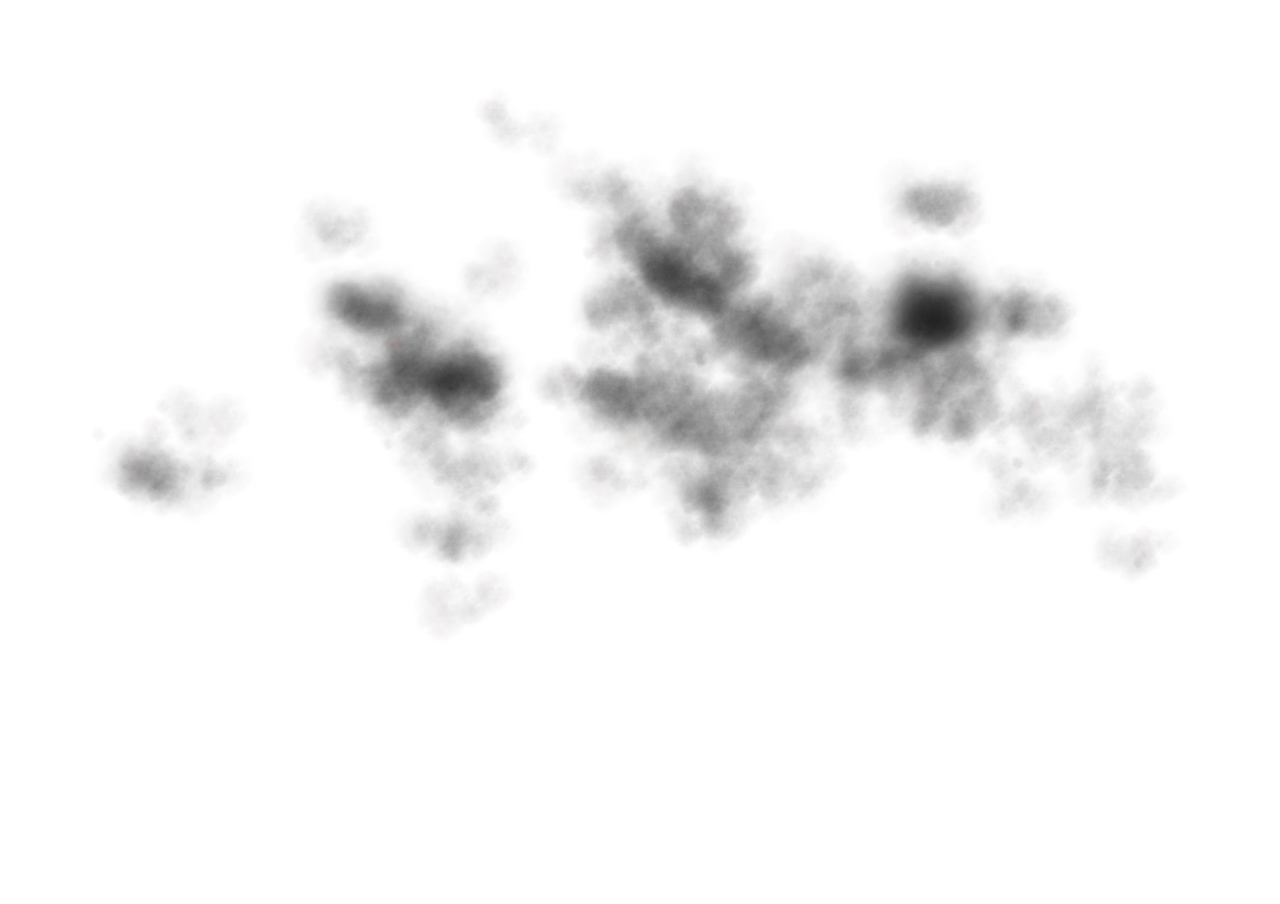
<file: js/Mappa/tutorials/pollutionmap/index.html>
<!DOCTYPE html>
<html lang="en">

<head>
  <meta charset="UTF-8">
  <meta name="viewport" content="width=device-width, initial-scale=1.0">
  <meta http-equiv="X-UA-Compatible" content="ie=edge">
  <title>Pollution Map</title>

  <!-- p5 -->
  <script src="../libraries/p5.min.js"></script>
  
  <!-- Mappa -->
  <script src="../../dist/mappa.js"></script>

  <!-- style -->
  <style>
  *{
    margin: 0px;
    padding: 0px;
    overflow: hidden;
  }
  </style>
</head>

<body>
  <script src="smoke.js"></script>
  <script src="script.js"></script>
</body>

</html>
</file>
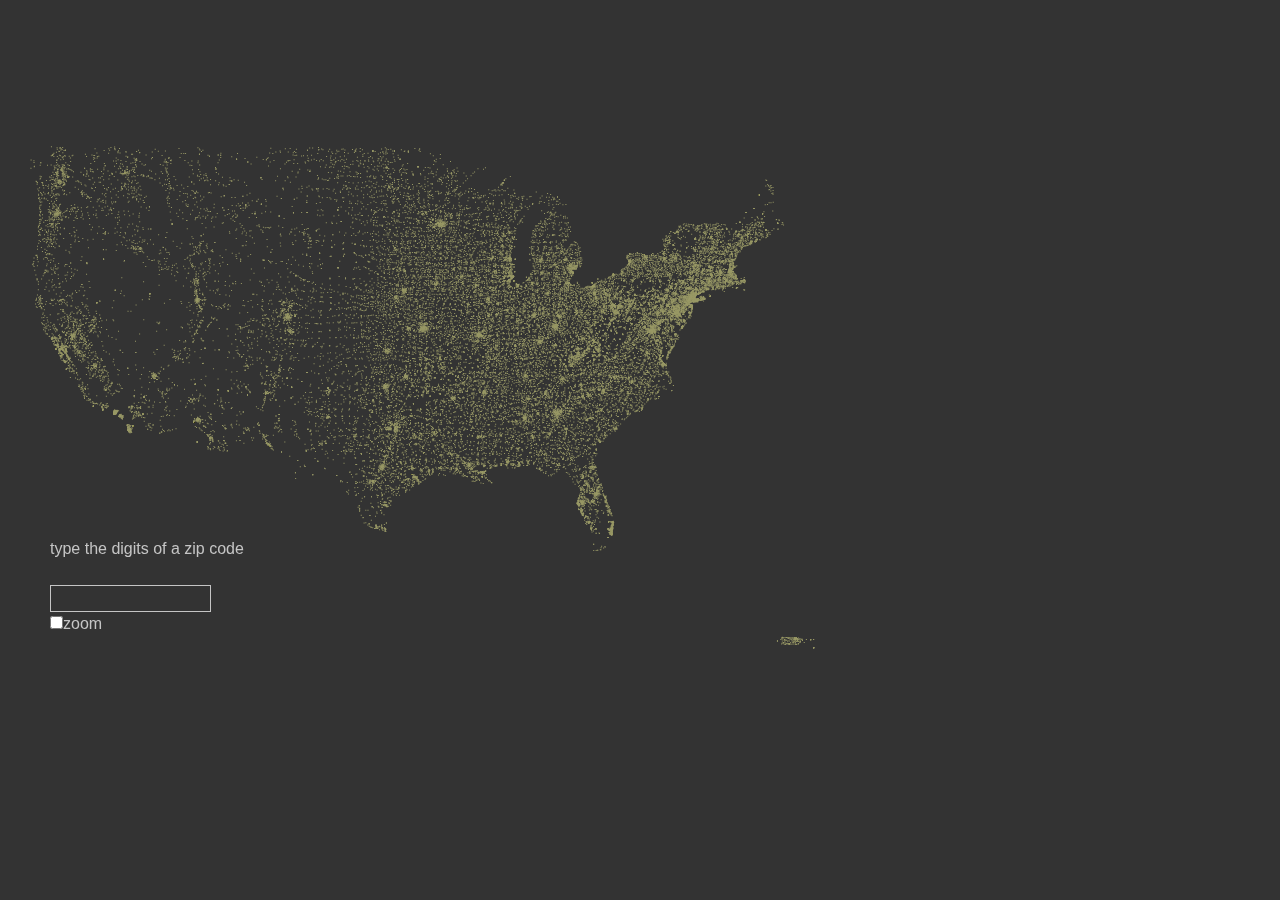
<file: js/Mappa/tutorials/zipdecode/index.html>
<!DOCTYPE html>
<html lang="en">
<head>
  <meta charset="UTF-8">
  <meta name="viewport" content="width=device-width, initial-scale=1.0">
  <meta http-equiv="X-UA-Compatible" content="ie=edge">
  <title>Zipdecode in p5</title>

  <script src="../libraries/p5.min.js"></script>
  <script src="../libraries/p5.dom.min.js"></script>
  <script src="../../dist/mappa.js"></script>

  <style>
    *{
      margin: 0px;
      padding: 0px;
    }
  </style>

</head>

<body>
  <script src="script.js"></script>
</body>
</html>
</file>
